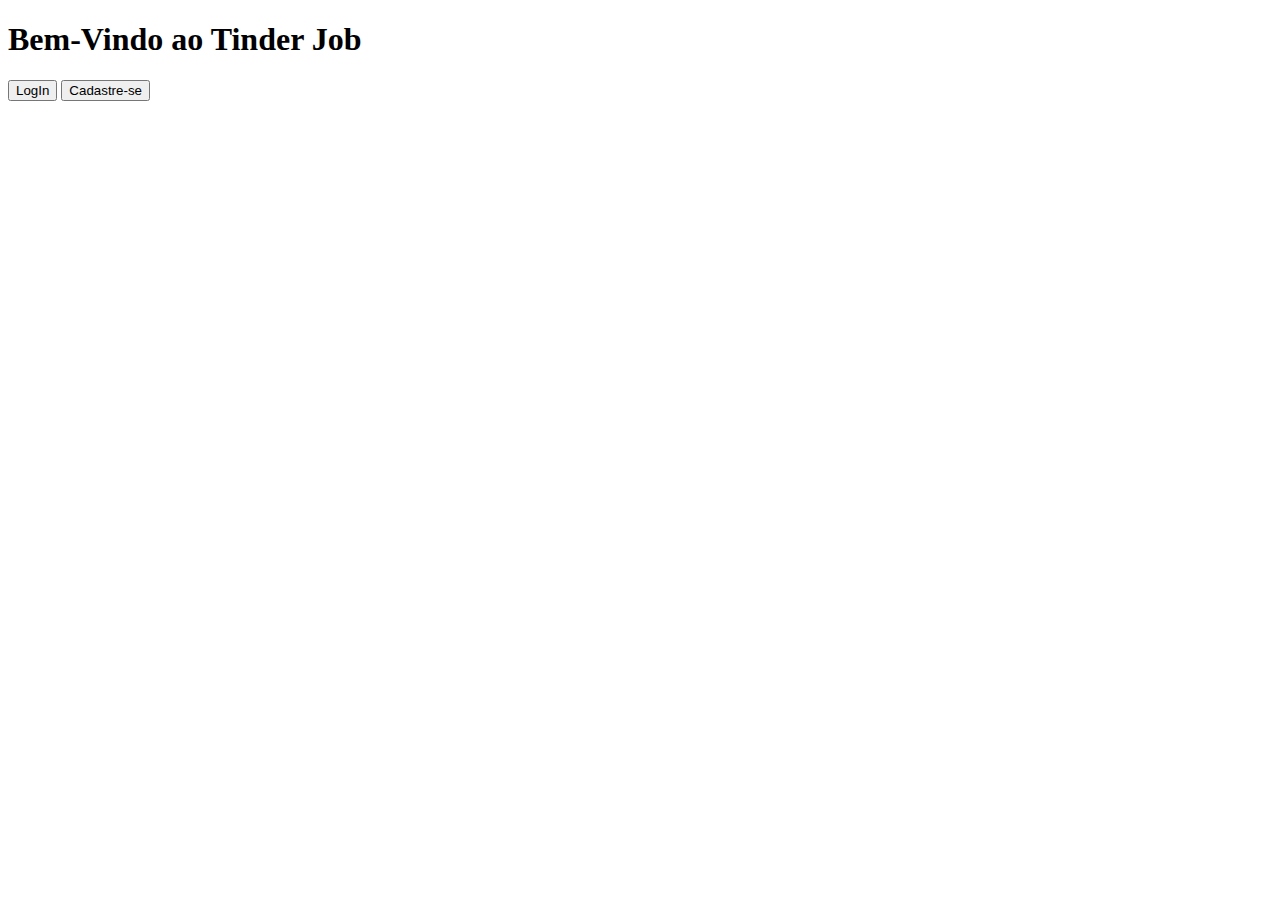
<file: src/main/resources/templates/index.html>
<!DOCTYPE html>
<html xmlns:th="http://www.thymeleaf.org" lang="pt-br">
<head>
    <meta charset="UTF-8" />
    <meta http-equiv="X-UA-Compatible" content="IE=edge">
    <meta name="viewport" content="width=device-width, initial-scale=1.0" />
    <link rel="stylesheet" th:href="@{CSS/style.css}"/>
    <title>Pagina Inicial</title>
</head>

    <body class="gradient">
        <header class='container'>
            <div class="center">
                <h1 class="text">Bem-Vindo ao Tinder Job</h1>
                <button>
                    <a th:href="@{/login}">
                        LogIn
                    </a>
                </button>
                <button>
                    <a th:href="@{/TelaCadastro}">
                        Cadastre-se
                    </a>
                </button>
            </div> 
            
        </header>
    </body>
</html>
</file>
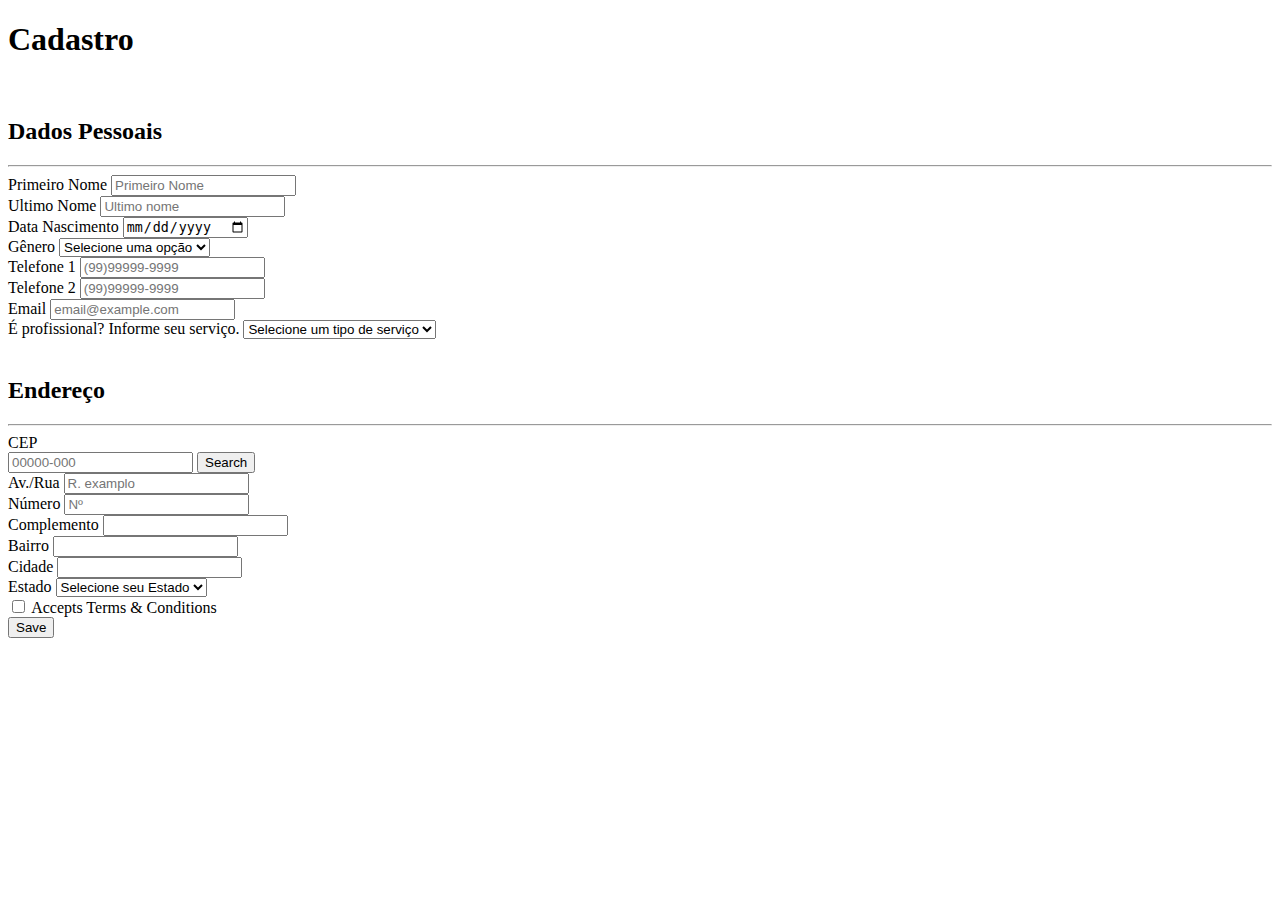
<file: src/main/resources/templates/TelaCadastro.html>
<!DOCTYPE html>
<html xmlns:th="http://www.thymeleaf.org" lang="pt-br">

<head>
    <meta charset="UTF-8" />
    <meta http-equiv="X-UA-Compatible" content="IE=edge" />
    <meta name="viewport" content="width=device-width, initial-scale=1.0" />
    <!--link rel="stylesheet" th:href="@{CSS/styleTelaCadastro_v1.css}"-->
    <script th:src="@{JS/actions.js}"></script>
    <link href="https://cdn.jsdelivr.net/npm/bootstrap@5.0.1/dist/css/bootstrap.min.css" rel="stylesheet"
        integrity="sha384-+0n0xVW2eSR5OomGNYDnhzAbDsOXxcvSN1TPprVMTNDbiYZCxYbOOl7+AMvyTG2x" crossorigin="anonymous" />
    <title>Tela de Cadastro</title>
</head>

<body>
    <!-- Inicio div Container -->
    <div class="container">
        <h1>Cadastro</h1>
        <br />
        <h2>Dados Pessoais</h2>
        <hr />
        <!-- Div Forms-dadosPessoais-->
        <form class="row g-3" th:action="@{/SalvarCadastro}" method="POST">
            <div class="forms-dadosPessoais" th:object="${DadosPessoais}">
                <!-- Div Primeiro nome-->
                <div class="col-md-2">
                    <label for="inputFirstName" class="form-label">Primeiro Nome</label>
                    <input type="text" th:field="*{firstName}" placeholder="Primeiro Nome" class="form-control"
                        id="inputFirstName" required />
                </div>
                <!-- /Div Primeiro nome-->
                <!-- Div Ultimo nome-->
                <div class="col-md-2">
                    <label for="inputLastName" class="form-label">Ultimo Nome</label>
                    <input type="text" th:field="*{lastName}" placeholder="Ultimo nome" class="form-control"
                        id="inputLastName" required />
                </div>
                <!-- /Div Ultimo nome-->
                <!-- Div Dt Nascimento -->
                <div class="col-md-2">
                    <label for="inputDtnascimento" class="form-label">Data Nascimento</label>
                    <input type="date" th:field="*{dataNascimento}" class="form-control" id="inputDtnascimento"
                        placeholder="dd-mm-aaaa" required />
                </div>
                <!-- /Div Dt Nascimento -->
                <!-- Div Genero -->
                <div class="col-md-2">
                    <label for="inputGenero" class="form-label">Gênero</label>
                    <select id="inputGenero" class="form-select" th:field="*{genero}" required>
                        <option value="não informado">Selecione uma opção</option>
                        <option value="Feminino">Feminino</option>
                        <option value="Masculino">Masculino</option>
                        <option value="não declarado">Não deseja informar</option>
                        <option value="Outra Opção">Outra opção</option>
                    </select>
                </div>
                <!-- /Div Genero -->
                <!-- Div Aux espaçamento-->
                <div class="col-md-4"></div>
                <!-- /Div Aux espaçamento-->
                <!-- Div Telefone -->
                <div class="col-md-2">
                    <label for="inputTelefone1" class="form-label">Telefone 1</label>
                    <input type="text" th:field="*{telefone1}" class="form-control" id="inputTelefone1"
                        placeholder="(99)99999-9999" required />
                </div>
                <!-- /Div Telefone1 -->
                <!-- Div Telefone2 -->
                <div class="col-md-2">
                    <label for="inputTelefone2" class="form-label">Telefone 2</label>
                    <input type="text" th:field="*{telefone2}" class="form-control" id="inputTelefone2"
                        placeholder="(99)99999-9999" required />
                </div>
                <!-- /Div Telefone2 -->
                <!-- Div Email -->
                <div class="col-md-4">
                    <label for="inputEmail" class="form-label">Email</label>
                    <input type="email" th:field="*{email}" class="form-control" id="inputEmail"
                        placeholder="email@example.com" required />
                </div>
                <!-- /Div Email -->
                <!-- Div Tipo de Serviço -->
                <div class="col-md-6">
                    <label for="inputServico" class="form-label">É profissional? Informe seu serviço.</label>
                    <select id="inputServico" th:field="*{tipoServico}" class="form-select">
                        <option value="não informado">
                            Selecione um tipo de serviço
                        </option>
                        <option value="Pedreiro">Pedreiro</option>
                        <option value="Eletricista">Eletricista</option>
                        <option value="Encanador">Encanador</option>
                        <option value="Mecânico">Mecânico</option>
                    </select>
                </div>
                <!-- /Div Tipo de Serviço -->
                <!--Div Auxiliar espaçamento-->
                <div></div>
                <!--/Div Auxiliar espaçamento-->
            </div>
            <!--/Div forms-DadosPessoais -->
            <br />
            <h2>Endereço</h2>
            <hr />
            <!-- Div forms-Endereco -->
            <div class="forms-Endereco" th:object="${Endereco}">
                <div class="col-md-2">
                    <label for="inputCEP" class="form-label">CEP</label>
                    <div class="input-group mb-3">
                        <input type="text" class="form-control" th:field="*{cep}" placeholder="00000-000" required />
                        <button class="btn btn-outline-secondary" type="button">
                            Search
                        </button>
                    </div>
                </div>
                <div></div>
                <div class="col-6">
                    <label for="inputAddress" class="form-label">Av./Rua</label>
                    <input type="text" class="form-control" th:field="*{rua}" id="inputAddress"
                        placeholder="R. examplo" />
                </div>
                <div class="col-1">
                    <label for="inputNumeroCasa" class="form-label">Número</label>
                    <input type="text" class="form-control" th:field="*{numeroCasa}" id="inputNumeroCasa"
                        placeholder="Nº" />
                </div>
                <div class="col-5">
                    <label for="inputComplemento" class="form-label">Complemento</label>
                    <input type="text" class="form-control" th:field="*{complemento}" id="inputComplemento" />
                </div>
                <div class="col-md-3">
                    <label for="inputBairro" class="form-label">Bairro</label>
                    <input type="text" class="form-control" th:field="*{bairro}" id="inputBairro" />
                </div>
                <div class="col-md-3">
                    <label for="inputCidade" class="form-label">Cidade</label>
                    <input type="text" class="form-control" th:field="*{cidade}" id="inputCidade" />
                </div>
                <div class="col-md-3">
                    <label for="inputEstado" class="form-label">Estado</label>
                    <select id="inputEstado" th:field="*{estado}" class="form-select">
                        <option value="não declarado">Selecione seu Estado</option>
                        <option value="AC">Acre</option>
                        <option value="AL">Alagoas</option>
                        <option value="AP">Amapá</option>
                        <option value="AM">Amazonas</option>
                        <option value="BA">Bahia</option>
                        <option value="CE">Ceará</option>
                        <option value="DF">Distrito Federal</option>
                        <option value="ES">Espirito Santo</option>
                        <option value="GO">Goiás</option>
                        <option value="MA">Maranhão</option>
                        <option value="MG">Mato Grosso</option>
                        <option value="MG">Minas Gerais</option>
                        <option value="PR">Pará</option>
                        <option value="PB">Paraíba</option>
                        <option value="PA">Paraná</option>
                        <option value="PE">Pernambuco</option>
                        <option value="PI">Piauí</option>
                        <option value="RJ">Rio de Janeiro</option>
                        <option value="RN">Rio Grande do Norte</option>
                        <option value="RS">Rio Grande do Sul</option>
                        <option value="RO">Rondônia</option>
                        <option value="RR">Roraima</option>
                        <option value="SC">Santa Catarina</option>
                        <option value="SP">São Paulo</option>
                        <option value="SE">Sergipe</option>
                        <option value="TO">Tocantins</option>
                    </select>
                </div>
                <div class="col-12">
                    <div class="form-check">
                        <input class="form-check-input" type="checkbox" id="gridCheck" required/>
                        <label class="form-check-label" for="gridCheck">
                            Accepts Terms & Conditions
                        </label>
                    </div>
                </div>
            </div>
            <!-- /Div forms-Endereco -->
            <div class="col-12" id="div-btn-save">
                <button type="submit" class="btn btn-outline-success" id="btn-save">
                    Save
                </button>
            </div>
        </form>
        <br />
    </div>
    <!-- /Fim div Container-->
</body>

</html>
</file>
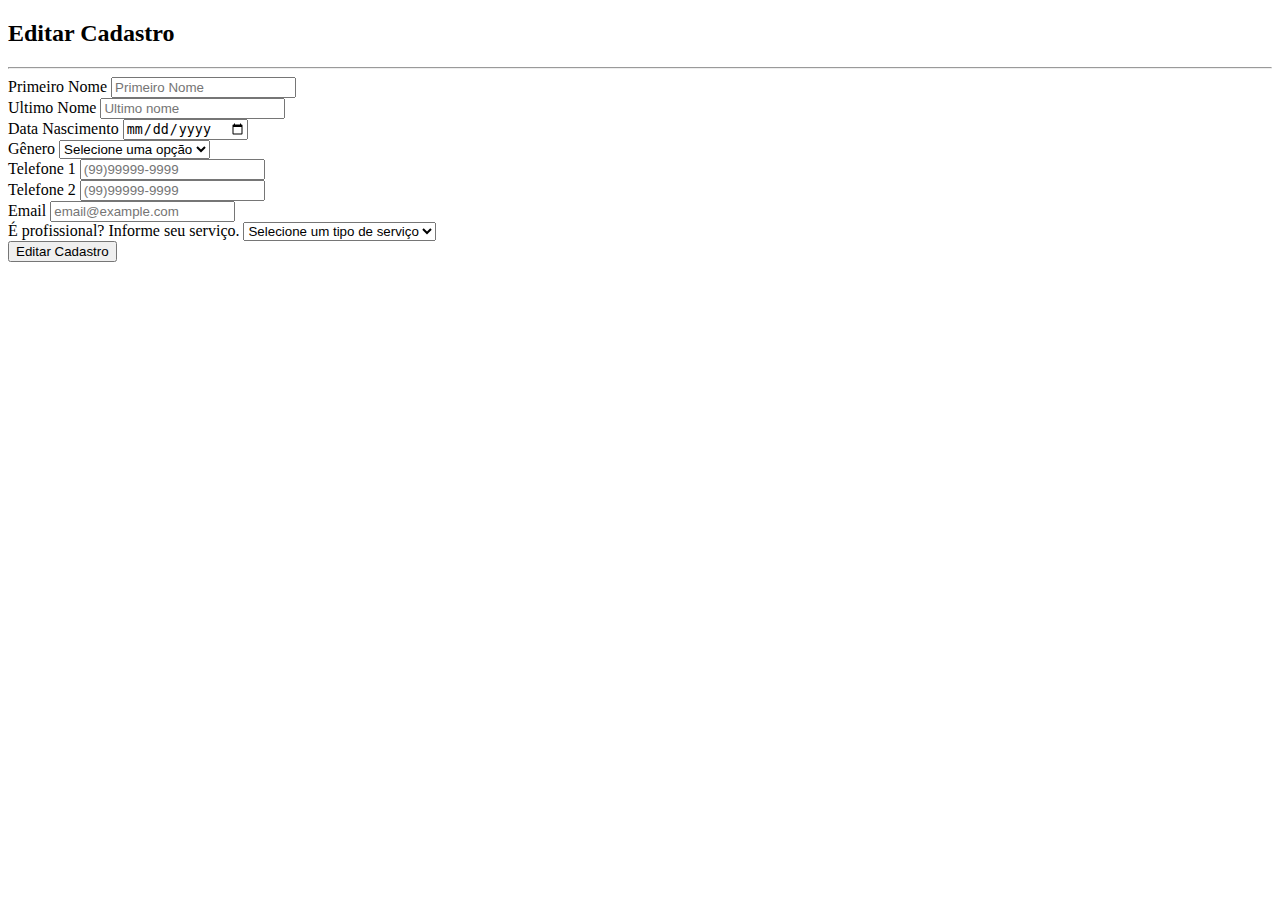
<file: src/main/resources/templates/TelaEdicaoDados.html>
<!DOCTYPE html>
<html xmlns:th="http://www.thymeleaf.org" lang="pt-br">
  <head>
    <meta charset="UTF-8" />
    <meta http-equiv="X-UA-Compatible" content="IE=edge" />
    <meta name="viewport" content="width=device-width, initial-scale=1.0" />
    <link
      href="https://cdn.jsdelivr.net/npm/bootstrap@5.0.1/dist/css/bootstrap.min.css"
      rel="stylesheet"
      integrity="sha384-+0n0xVW2eSR5OomGNYDnhzAbDsOXxcvSN1TPprVMTNDbiYZCxYbOOl7+AMvyTG2x"
      crossorigin="anonymous"
    />
    <!--script type="text/javascript" src="../static/JS/actions.js"/-->
    <title>Editar tela</title>
  </head>

  <body>
    <div class="container mt-4">
      <h2>Editar Cadastro</h2>
      <hr />
      <form
        th:action="@{/SalvarCadastro}"
        method="POST"
        th:object="${DadosPessoais}"
      >
        <input type="hidden" th:field="*{id}" />

        <!--input type="text" th:field = "*{firstName}"-->
        <!-- Div Primeiro nome-->
        <div class="col-md-2">
          <label for="inputFirstName" class="form-label">Primeiro Nome</label>
          <input
            type="text"
            th:field="*{firstName}"
            placeholder="Primeiro Nome"
            class="form-control"
            id="inputFirstName"
            required
          />
        </div>
        <!-- /Div Primeiro nome-->

        <!--input type="text" th:field="*{lastName}"-->
        <!-- Div Ultimo nome-->
        <div class="col-md-2">
          <label for="inputLastName" class="form-label">Ultimo Nome</label>
          <input
            type="text"
            th:field="*{lastName}"
            placeholder="Ultimo nome"
            class="form-control"
            id="inputLastName"
            required
          />
        </div>
        <!-- /Div Ultimo nome-->
        <!--input type="date" th:field="*{dataNascimento}"-->
        <!-- Div Dt Nascimento -->
        <div class="col-md-2">
          <label for="inputDtnascimento" class="form-label"
            >Data Nascimento</label
          >
          <input
            type="date"
            th:field="*{dataNascimento}"
            class="form-control"
            id="inputDtnascimento"
            placeholder="dd-mm-aaaa"
            required
          />
        </div>
        <!-- /Div Dt Nascimento -->

        <!--input type="text" th:field="*{genero}"-->
        <!-- Div Genero -->
        <div class="col-md-2">
          <label for="inputGenero" class="form-label">Gênero</label>
          <select
            id="inputGenero"
            class="form-select"
            th:field="*{genero}"
            required
          >
            <option value="não informado">Selecione uma opção</option>
            <option value="Feminino">Feminino</option>
            <option value="Masculino">Masculino</option>
            <option value="não declarado">Não deseja informar</option>
            <option value="Outra Opção">Outra opção</option>
          </select>
        </div>
        <!-- /Div Genero -->

        <!--input type="text" th:field="*{telefone1}"-->
        <!-- Div Telefone -->
        <div class="col-md-2">
          <label for="inputTelefone1" class="form-label">Telefone 1</label>
          <input
            type="text"
            th:field="*{telefone1}"
            class="form-control"
            id="inputTelefone1"
            placeholder="(99)99999-9999"
            required
          />
        </div>
        <!-- /Div Telefone1 -->

        <!--input type="text" th:field="*{telefone2}" /-->
        <!-- Div Telefone2 -->
        <div class="col-md-2">
            <label for="inputTelefone2" class="form-label">Telefone 2</label>
            <input type="text" th:field="*{telefone2}" class="form-control" id="inputTelefone2"
                placeholder="(99)99999-9999" required />
        </div>
        <!-- /Div Telefone2 -->

        <!--input type="text" th:field="*{email}" /-->
        <!-- Div Email -->
        <div class="col-md-4">
            <label for="inputEmail" class="form-label">Email</label>
            <input type="email" th:field="*{email}" class="form-control" id="inputEmail"
                placeholder="email@example.com" required />
        </div>
        <!-- /Div Email -->

        <!--input type="text" th:field="*{tipoServico}" /-->
        <!-- Div Tipo de Serviço -->
        <div class="col-md-6">
            <label for="inputServico" class="form-label">É profissional? Informe seu serviço.</label>
            <select id="inputServico" th:field="*{tipoServico}" class="form-select">
                <option value="não informado">
                    Selecione um tipo de serviço
                </option>
                <option value="Pedreiro">Pedreiro</option>
                <option value="Eletricista">Eletricista</option>
                <option value="Encanador">Encanador</option>
                <option value="Mecânico">Mecânico</option>
            </select>
        </div>
        <!-- /Div Tipo de Serviço -->

        <button class="btn btn-outline-secondary" type="submit">Editar Cadastro</button>
      </form>
    </div>
  </body>
</html>
</file>
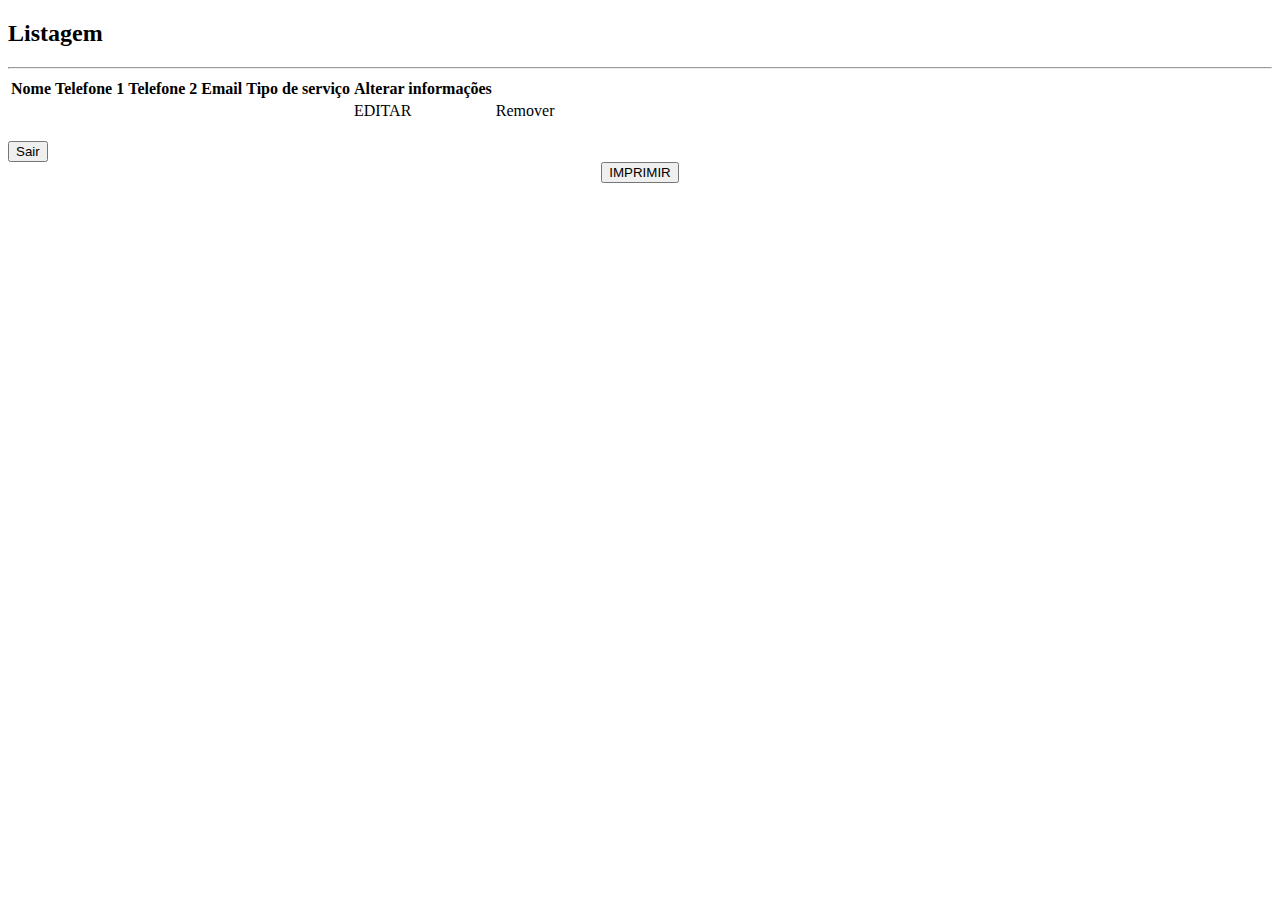
<file: src/main/resources/templates/TelaListagem.html>
<!DOCTYPE html>
<html xmlns:th="http://www.thymeleaf.org" lang="pt-br">

<head>
    <meta charset="UTF-8" />
    <meta http-equiv="X-UA-Compatible" content="IE=edge" />
    <meta name="viewport" content="width=device-width, initial-scale=1.0" />
    <link href="https://cdn.jsdelivr.net/npm/bootstrap@5.0.1/dist/css/bootstrap.min.css" rel="stylesheet"
        integrity="sha384-+0n0xVW2eSR5OomGNYDnhzAbDsOXxcvSN1TPprVMTNDbiYZCxYbOOl7+AMvyTG2x" crossorigin="anonymous" />
    <!--script type="text/javascript" th:src="@{JS/actions.js}"/-->
    <title>Listagem</title>
</head>

<body>
    <div class="container mt-4">
        <h2>Listagem</h2>
        <hr />
        <table class="table">
            <thead>
                <tr>
                    <th>Nome</th>
                    <th>Telefone 1</th>
                    <th>Telefone 2</th>
                    <th>Email</th>
                    <th>Tipo de serviço</th>
                    <th>Alterar informações</th>
                </tr>
            </thead>
            <tbody>
                <tr th:each="dadospessoais : ${dados_pessoais}">
                    <td th:text="${dadospessoais.firstName +' '+ dadospessoais.LastName}"></td>
                    <td th:text="${dadospessoais.telefone1}"></td>
                    <td th:text="${dadospessoais.telefone2}"></td>
                    <td th:text="${dadospessoais.email}"></td>
                    <td th:text="${dadospessoais.tipoServico}"></td>
                    <td>
                        <a class="btn btn-outline-warning"
                            th:href="@{/EditarCadastro/{id}(id=${dadospessoais.id})}">EDITAR</a>
                    </td>
                    <td>
                        <a class="btn btn-outline-danger"
                            th:href="@{/DeletarCadastro/{id}(id=${dadospessoais.id})}">Remover</a>
                    </td>

                    <!-- <td> <a th:href = "@{/Listagem"></a> </td> -->
                </tr>
            </tbody>
        </table>
        <br />
        <!-- Criar metodo para essas chamadas -->
        <button class="btn btn-outline-secondary">
            <div>
                <a style="text-decoration: none !important" th:href="@{/}"> Sair </a>
            </div>
        </button>
        <div style="text-align: center ;">
            <input class="btn btn-info" type="button" onclick="window.print()" value="IMPRIMIR">
        </div>
    </div>
</body>

</html>
</file>
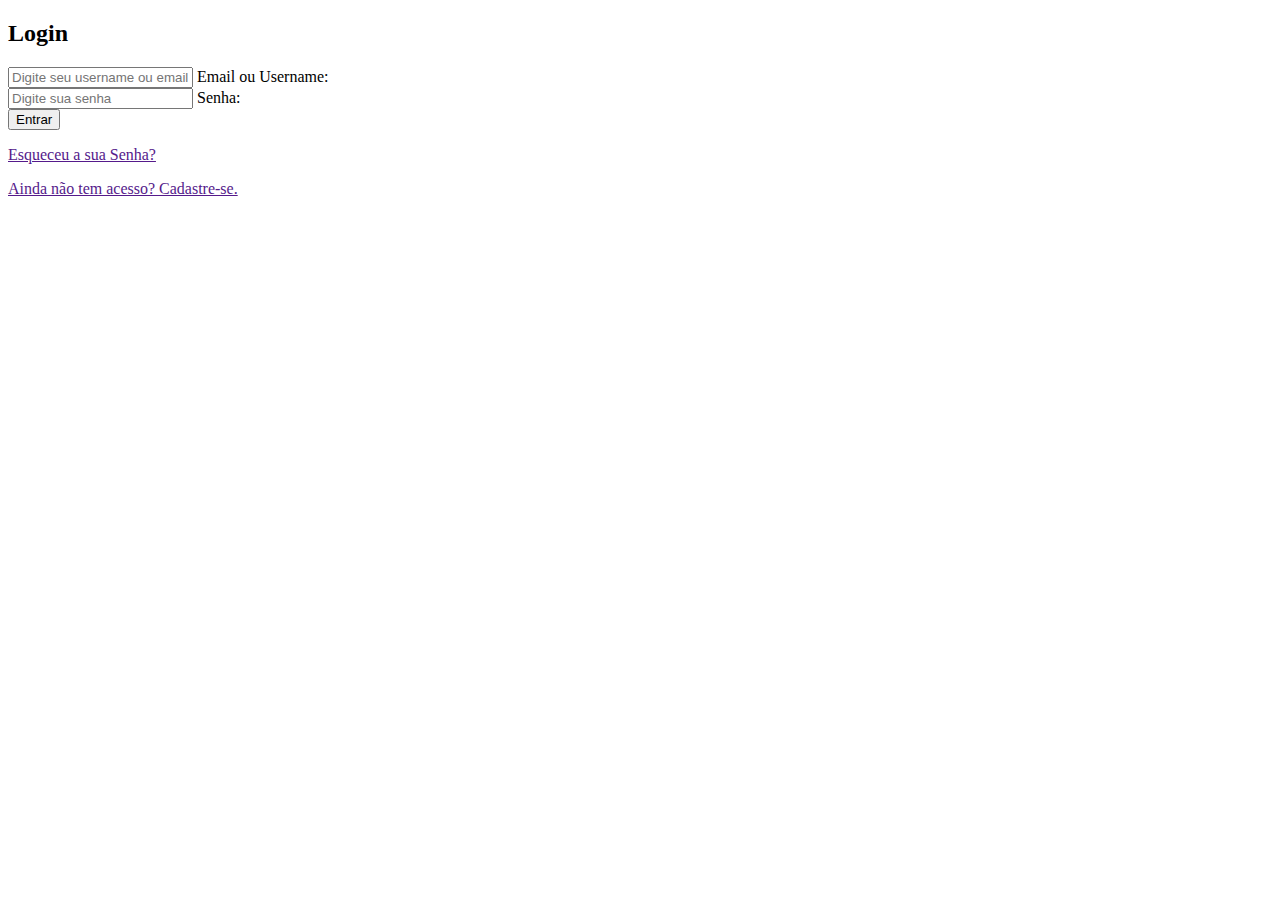
<file: src/main/resources/templates/TelaLogin.html>
<!DOCTYPE html>
<html xmlns:th="http://www.thymeleaf.org" lang="pt-br">
  <head>
    <meta charset="UTF-8" />
    <meta http-equiv="X-UA-Compatible" content="IE=edge" />
    <meta name="viewport" content="width=device-width, initial-scale=1.0" />
    <link rel="stylesheet" th:href="@{CSS/estilo.css}" />
    <title>Tela de Login</title>
  </head>
  <body class="gradient">
    <div class="container">
        <h2 class="text">Login</h2>
        <form action="" method="">
            <div class="input-field">
                <input type="text" id="nome" placeholder="Digite seu username ou email">
                <label for="nome">Email ou Username: </label>
            </div>

            <div class="input-field">
                <input type="password" id="senha" placeholder="Digite sua senha">
                <label for="senha">Senha: </label>
            </div>

            <div class="center">
                <button>Entrar</button>
            </div>
        </form>
        <div class="links">
            <a href=""><p>Esqueceu a sua Senha?</p></a>
            <a href=""><p>Ainda não tem acesso? Cadastre-se.</p></a>
        </div>
    </div>    
  </body>
</html>
</file>
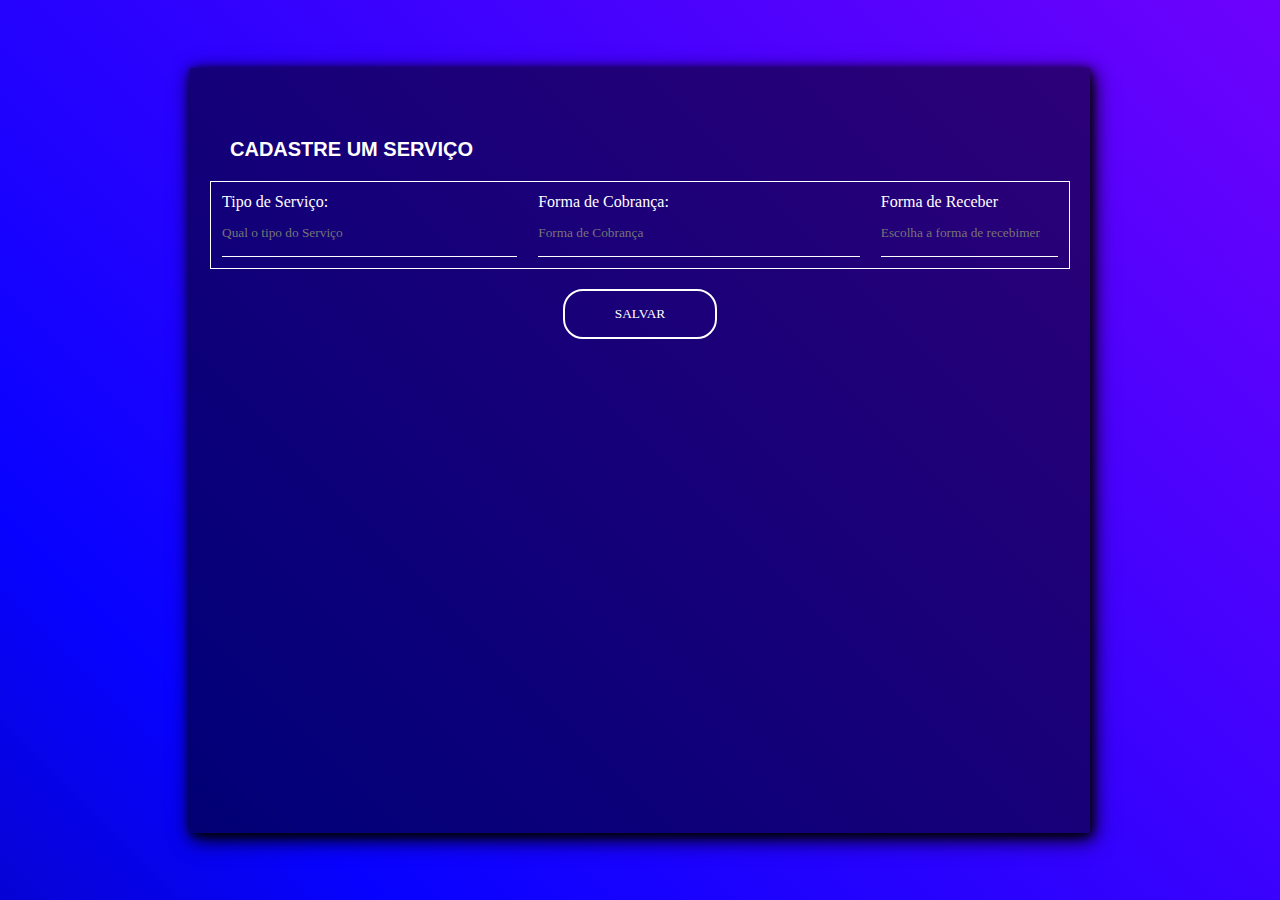
<file: src/main/resources/templates/TelaPainel.html>
<!DOCTYPE html>
<html lang="pt-br">
<head>
    <meta charset="UTF-8" />
    <meta http-equiv="X-UA-Compatible" content="IE=edge" />
    <meta name="viewport" content="width=device-width, initial-scale=1.0" />
    <link rel="stylesheet" href="../static/CSS/style2.css" />
    <title>Cadastro</title>
</head>

<body class="gradient">
    <div class="container">
        <div title="Cadastre um Serviço">
            <h2 class="text">Cadastre um Serviço</h2>
            <table class="dadospessoais" title="Dados Pessoais" cellspacing="1">
                <tr colspan=3>
                    <td>
                        <label for="Tipo">Tipo de Serviço: </label>
                        <input type="text" list="tipo" id="Tipo" name="Tipo" placeholder="Qual o tipo do Serviço">
                        <datalist id="tipo">
                            <option value="Pedreiro">
                            <option value="Encanador">
                            <option value="Eletricista">
                            <option value="Mecanico">
                            <option value="Pintor">
                            <option value="Gesseiro">
                        </datalist>
                    </td>
                    <td>
                 
                        <label for="forma">Forma de Cobrança: </label>
                        <input type="text" list="Forma" id="forma" placeholder="Forma de Cobrança" />
                        <datalist id="Forma">
                            <option value="Serviço">
                            <option value="Hora">
                            <option value="Diaria">
                        </datalist>
                    </td>
                    <td>
                        <label for="Recebimento">Forma de Receber</label><br/>
                    <input type="text" list="Recebimento" id="recebimento" name="Recebimento" placeholder="Escolha a forma de recebimento">
                    <datalist id="Recebimento">
                        <option value="Cartão de Crédito/Débito">
                        <option value="Dinheiro">
                        <option value="Pix">
                        <option value="Transferência Bancária">
                    </datalist>                        
                    </td>
                </tr>
                
            </table>
            <div class="center">
                <button>SALVAR</button>
            </div>
        </div>
    </div>
</body>
</html>
</file>
<file: src/main/resources/static/CSS/style2.css>
* {
    padding: 0;
    margin: 0;
    box-sizing: border-box;
    font-family: "Montserrat", Verdana;
  }
  .gradient {
    display: flex;
    align-items: center;
    justify-content: center;
    height: 100vh;
    width: 100vw;
    background: linear-gradient(45deg, #00060c, #0702ff, #8302fc, #02ecfd);
    background-size: 300% 300%;
    animation: colors 15s ease infinite;
  }
  .dadospessoais {
    width: 100%;
    height: 30%;
    border: 1px solid #fff;
  }
  .endereco {
      width: 100%;
      height: 30%;
      border: 1px solid #fff;
    }
  
  td,
  th {
    padding: 10px;
  }
  .container {
    width: 900px;
    height: 765px;
    background: rgba(0, 0, 0, 0.527);
    box-shadow: 1px 2px 10px #000, 3px 6px 20px #000;
    padding: 50px 20px;
  }
  .text {
    font-family: "Montserrat", Verdana, sans-serif;
    font-weight: 700;
    font-size: 20px;
    text-align: left;
    margin: 20px;
    color: #fff;
    text-transform: uppercase;
  }
  input {
    width: 100%;
    height: 46px;
    background: transparent;
    border: none;
    outline: none;
    border-bottom: 1px solid #fff;
    color: #fff;
    transition: 0.25s ease-in-out;
  }
  input:focus{
      border-bottom: 2px solid rgb(5, 234, 255);
  }
  
  label {
    color: #fff;
  }
  button{
      padding: 15px 50px;
      margin: 20px;
      background: transparent;
      border: 2px solid #fff;
      color: #fff;
      text-transform: uppercase;
      border-radius: 20px;
      cursor: pointer;
      transition: ease-in-out .25s;
  }
  button:hover{
      background:rgba(5, 226, 255, 0.7);
  }
  
  .center{
      text-align: center;
  }
  @keyframes colors {
      0% {
        background-position: 0% 50%;
      }
    
      50% {
        background-position: 100% 50%;
      }
    
      100% {
        background-position: 0% 50%;
      }
    }
</file>
